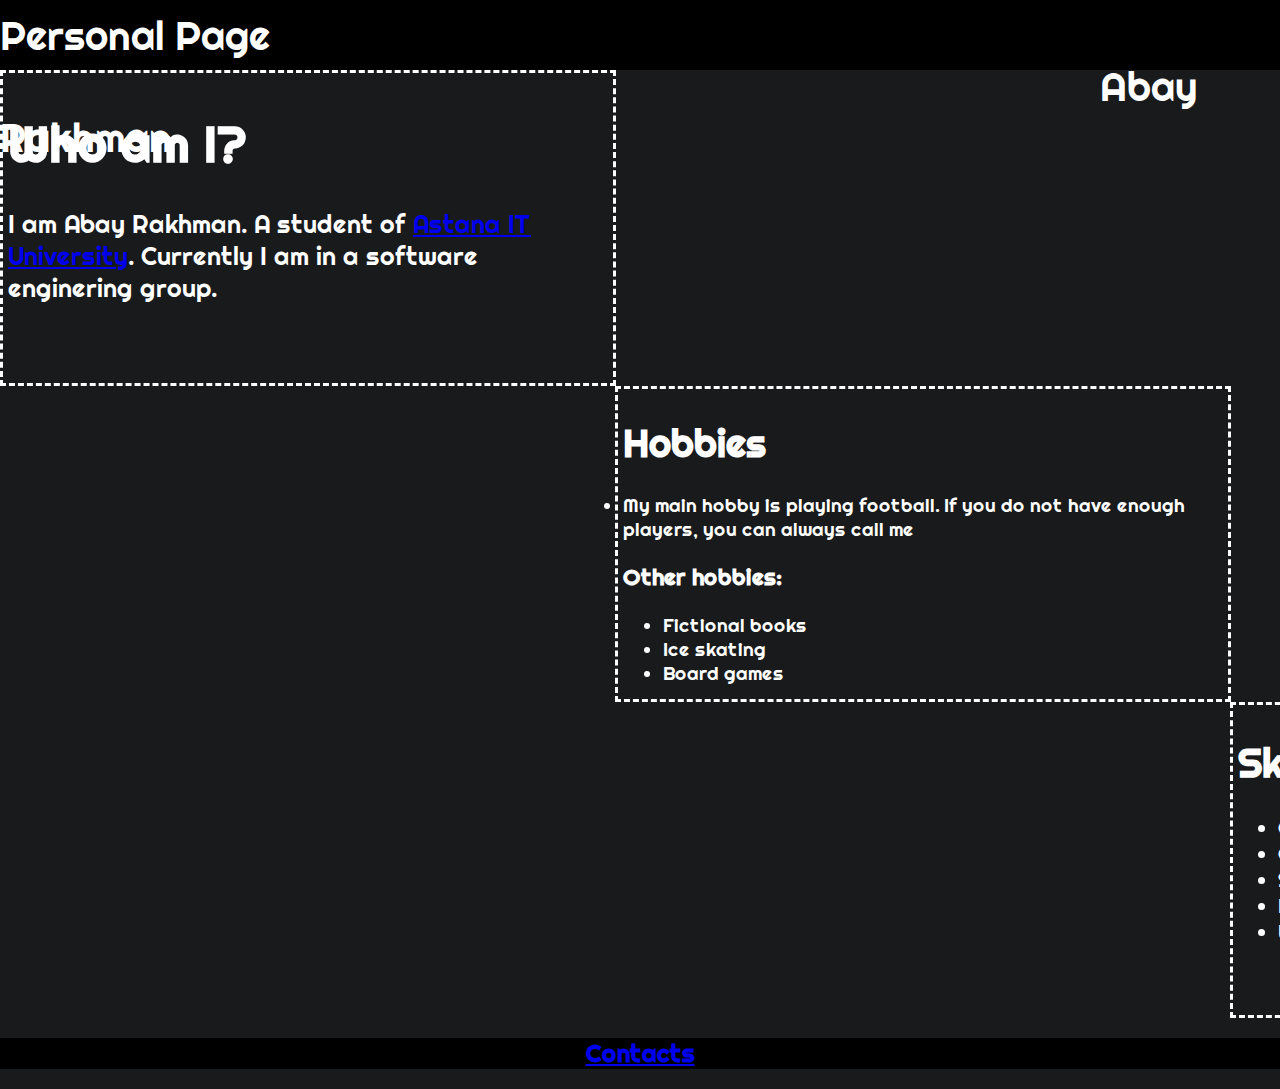
<file: index.html>
<!DOCTYPE html>
<head>
	<meta charset="utf-8">
	<link rel="stylesheet" href="fakestyle.css">
	<link rel="preconnect" href="https://fonts.gstatic.com">
<link href="https://fonts.googleapis.com/css2?family=Chakra+Petch:wght@400;600&family=Righteous&display=swap" rel="stylesheet">
<link rel="stylesheet" href="https://cdnjs.cloudflare.com/ajax/libs/font-awesome/4.7.0/css/font-awesome.min.css">
</head>

<body>
	<div class="up">
		<span>Personal Page</span> <span class="e">Abay Rakhman</span>
	</div>


	<div class="bio">
			<h1>Who am I?</h1>
			<p>I am Abay Rakhman. A student of <a href="https://astanait.edu.kz/">Astana IT University</a>.
				Currently I am in a software enginering group.
			</p>
  </div>

	<div class="hobby">
		<h1>Hobbies</h1>
		<li>My main hobby is playing football. If you do not have enough players, you can always call me </li>
		<h3>Other hobbies:</h3>
		<ul>
			<li>Fictional books</li>
			<li>Ice skating</li>
			<li>Board games</li>
		</ul>
	</div>

	<div class="skills">
		<h1>Skills</h1>
		<ul>
			<li class="l">C++ <span><span class="fa fa-star checked"></span><span class="fa fa-star"></span><span class="fa fa-star"></span><span class="fa fa-star"></span><span class="fa fa-star"></span></li>
			<li class="l">Cooking <span><span class="fa fa-star checked"></span><span class="fa fa-star checked"></span><span class="fa fa-star"></span><span class="fa fa-star"></span><span class="fa fa-star"></span></li>
			<li class="l">Soft skills <span><span class="fa fa-star checked"></span><span class="fa fa-star checked"></span><span class="fa fa-star"></span><span class="fa fa-star"></span><span class="fa fa-star"></span></li>
			<li class="l">Football <span><span class="fa fa-star checked"></span><span class="fa fa-star checked"></span><span class="fa fa-star checked"></span><span class="fa fa-star"></span><span class="fa fa-star"></span></li>
			<li class="l">Waiter skills <span><span class="fa fa-star checked"></span><span class="fa fa-star checked"></span><span class="fa fa-star checked"></span><span class="fa fa-star checked"></span><span class="fa fa-star"></span></li>
		 </ul>
	</div>

  <div class="bottom">
		<h2><a href="contact.html">Contacts</a></h2>
  </div>

</body>
</file>
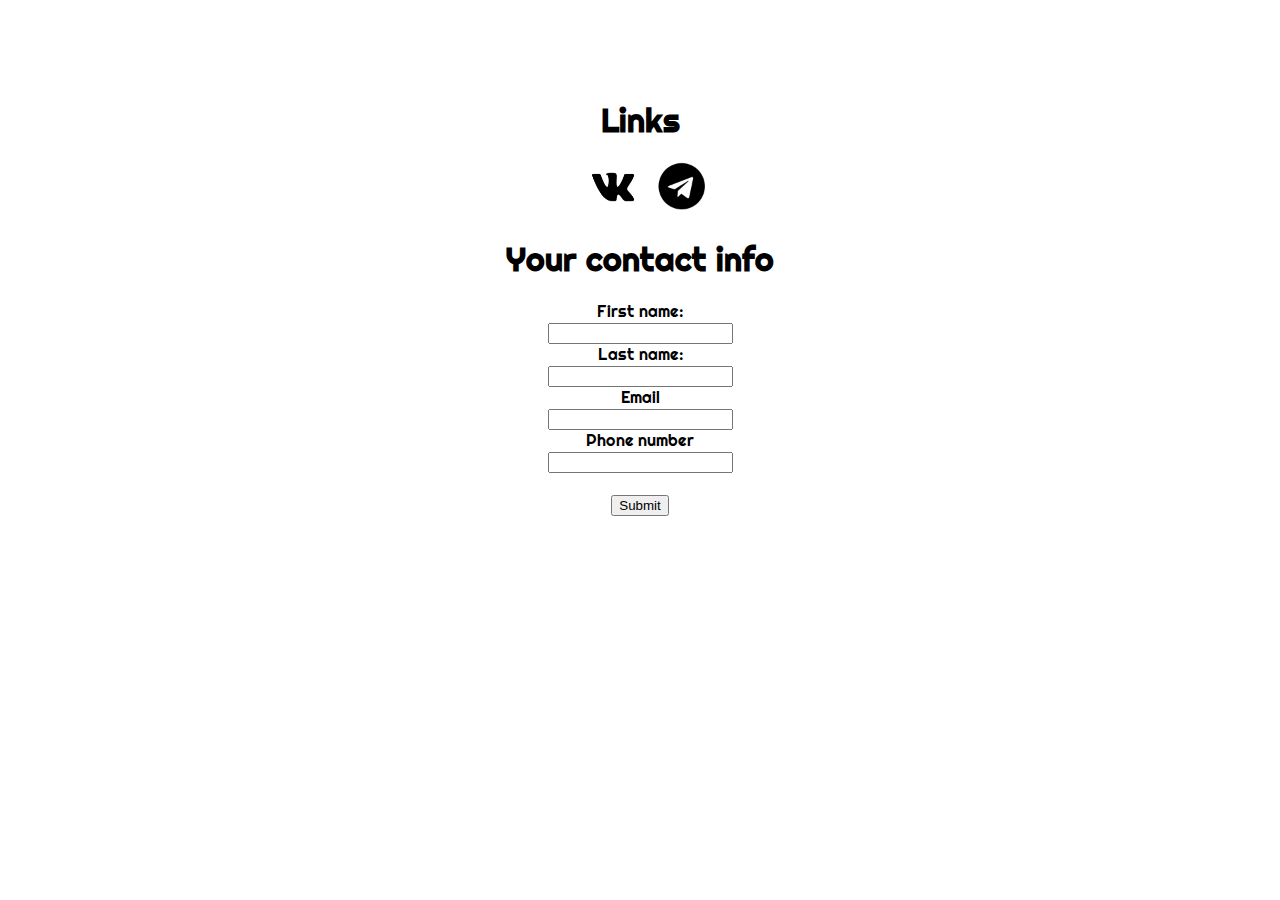
<file: contact.html>
<!DOCTYPE html>
<head>
	<meta charset="utf-8">
	<link rel="stylesheet" href="fakestyle.css">
	<link rel="preconnect" href="https://fonts.gstatic.com">
<link href="https://fonts.googleapis.com/css2?family=Chakra+Petch:wght@400;600&family=Righteous&display=swap" rel="stylesheet">
<link rel="stylesheet" href="https://cdnjs.cloudflare.com/ajax/libs/font-awesome/4.7.0/css/font-awesome.min.css">
</head>

<body class="con">
  <h1>Links</h1>
  <p>
    <a href="https://vk.com/abayke"><img class="vk" src="vk.png" alt="vk"></a>
    <a href="https://t.me/Rakhabay"><img class="img" src="pngegg.png" alt="telegram"></a>
  </p>

  <h1>Your contact info</h1>
  <form>
  <label>First name:</label><br>
  <input type="text"><br>
  <label>Last name:</label><br>
  <input type="text"><br>
  <label>Email</label><br>
  <input type="email"><br>
  <label>Phone number</label><br>
  <input type="tel"><br><br>
  <input type="submit" value="Submit">
</form>



</body>
</file>
<file: fakestyle.css>
body{
  font-family: 'Chakra Petch', sans-serif;
  font-family: 'Righteous', cursive;
  background-color: #191a1c;
  color: white;
  margin: 0px;
}

.twh{
  border-style: none;
  border-bottom-style: inset;
  margin-top: 10px;
  margin-bottom: 0px;
}

.bwh{
  border-style: none;
  border-top-style: inset;
  margin-top: 0px;
  margin-bottom: 10px;
}

.up{
  height: 50px;
  width: 100%;
  padding: 10px 0px 10px 0px;
  background-color: black;
  content: 50px;
  font-size: 40px;
}


.e{
  margin-left: 1100px;
}

.bio{
  font-size: 25px;
  border-style: dashed;
  border-color: white;
  width: 600px;
  height: 300px;
  margin: 0px;
  padding: 5px;
}

.hobby{
  font-size: 19px;
  border-style: dashed;
  border-color: white;
  width: 600px;
  height: 300px;
  margin-left: 615px;
  padding: 5px;
}

.skills{
  font-size: 20px;
  border-style: dashed;
  border-color: white;
  width: 600px;
  height: 300px;
  margin-left: 1230px;
  padding: 5px;
}

.bottom{
  background-color: black;
  margin: 10px 0px 0px 0px;
  padding: 0px;
  text-align: center;
}

.checked{
  color: gold;
}

.con{
  margin-top: 100px;
  color: black;
  background-color: white;
  text-align: center;

}

.img{
  height: 50px;
  width: 50px;
}

.vk{
  height: 50px;
  width: 80px;
}
</file>
